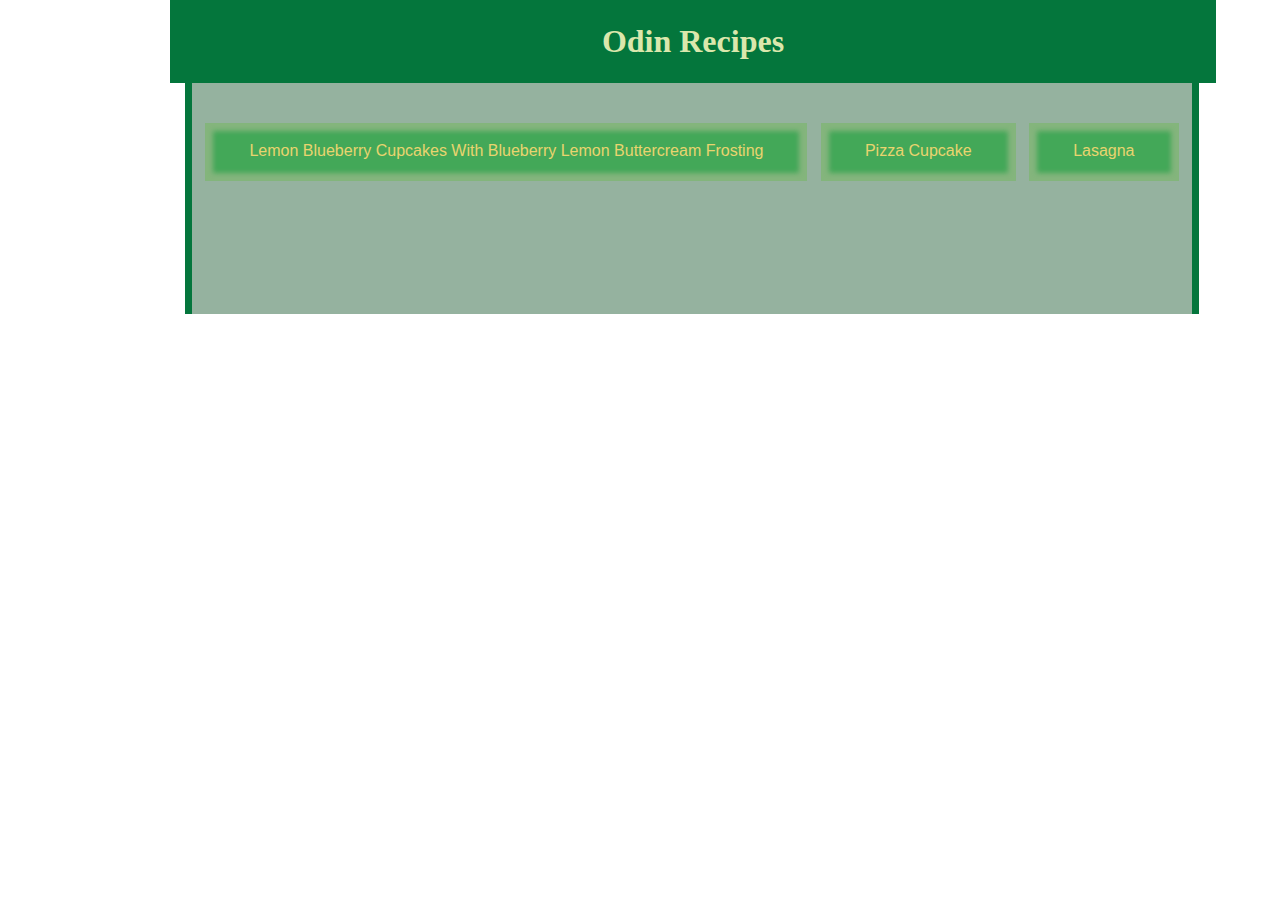
<file: index.html>
<!DOCTYPE html>
<html>
    <head>
        <meta charset="utf-8">
        <title>HomePage</title> 
        <link rel="stylesheet" href="style.css">
    </head>
    <body>
        <h1>Odin Recipes</h1>
        <ul>
            <li><a href="./recipes/lemon-blueberry-cupcakes-with-blueberry-lemon-buttercream-frosting.html" target="_blank">Lemon Blueberry Cupcakes With Blueberry Lemon Buttercream Frosting</a></li>
            <li><a href="./recipes/pizza-cupcake.html" target="_blank">Pizza Cupcake</a></li>
            <li><a href="./recipes/lasagna.html" target="_blank">Lasagna</a></li>  
        </ul>
    </body>
</html>
</file>
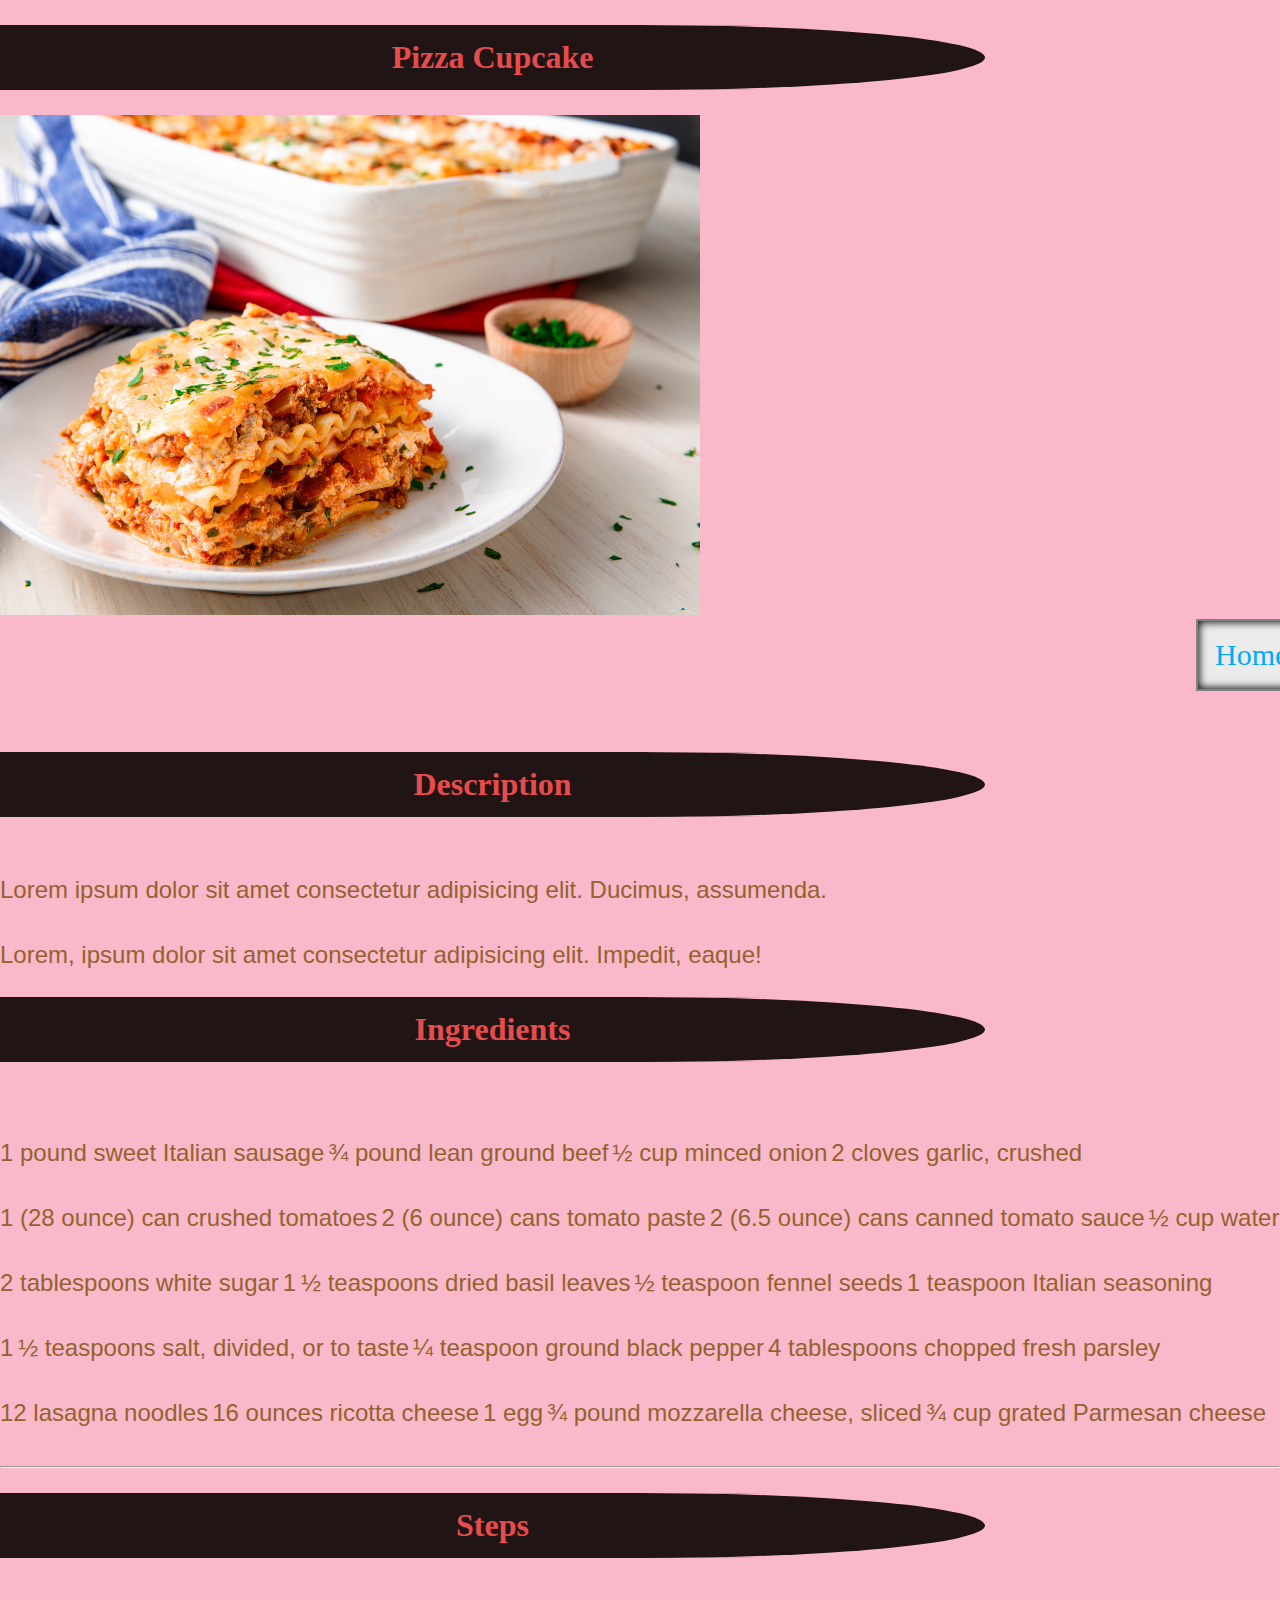
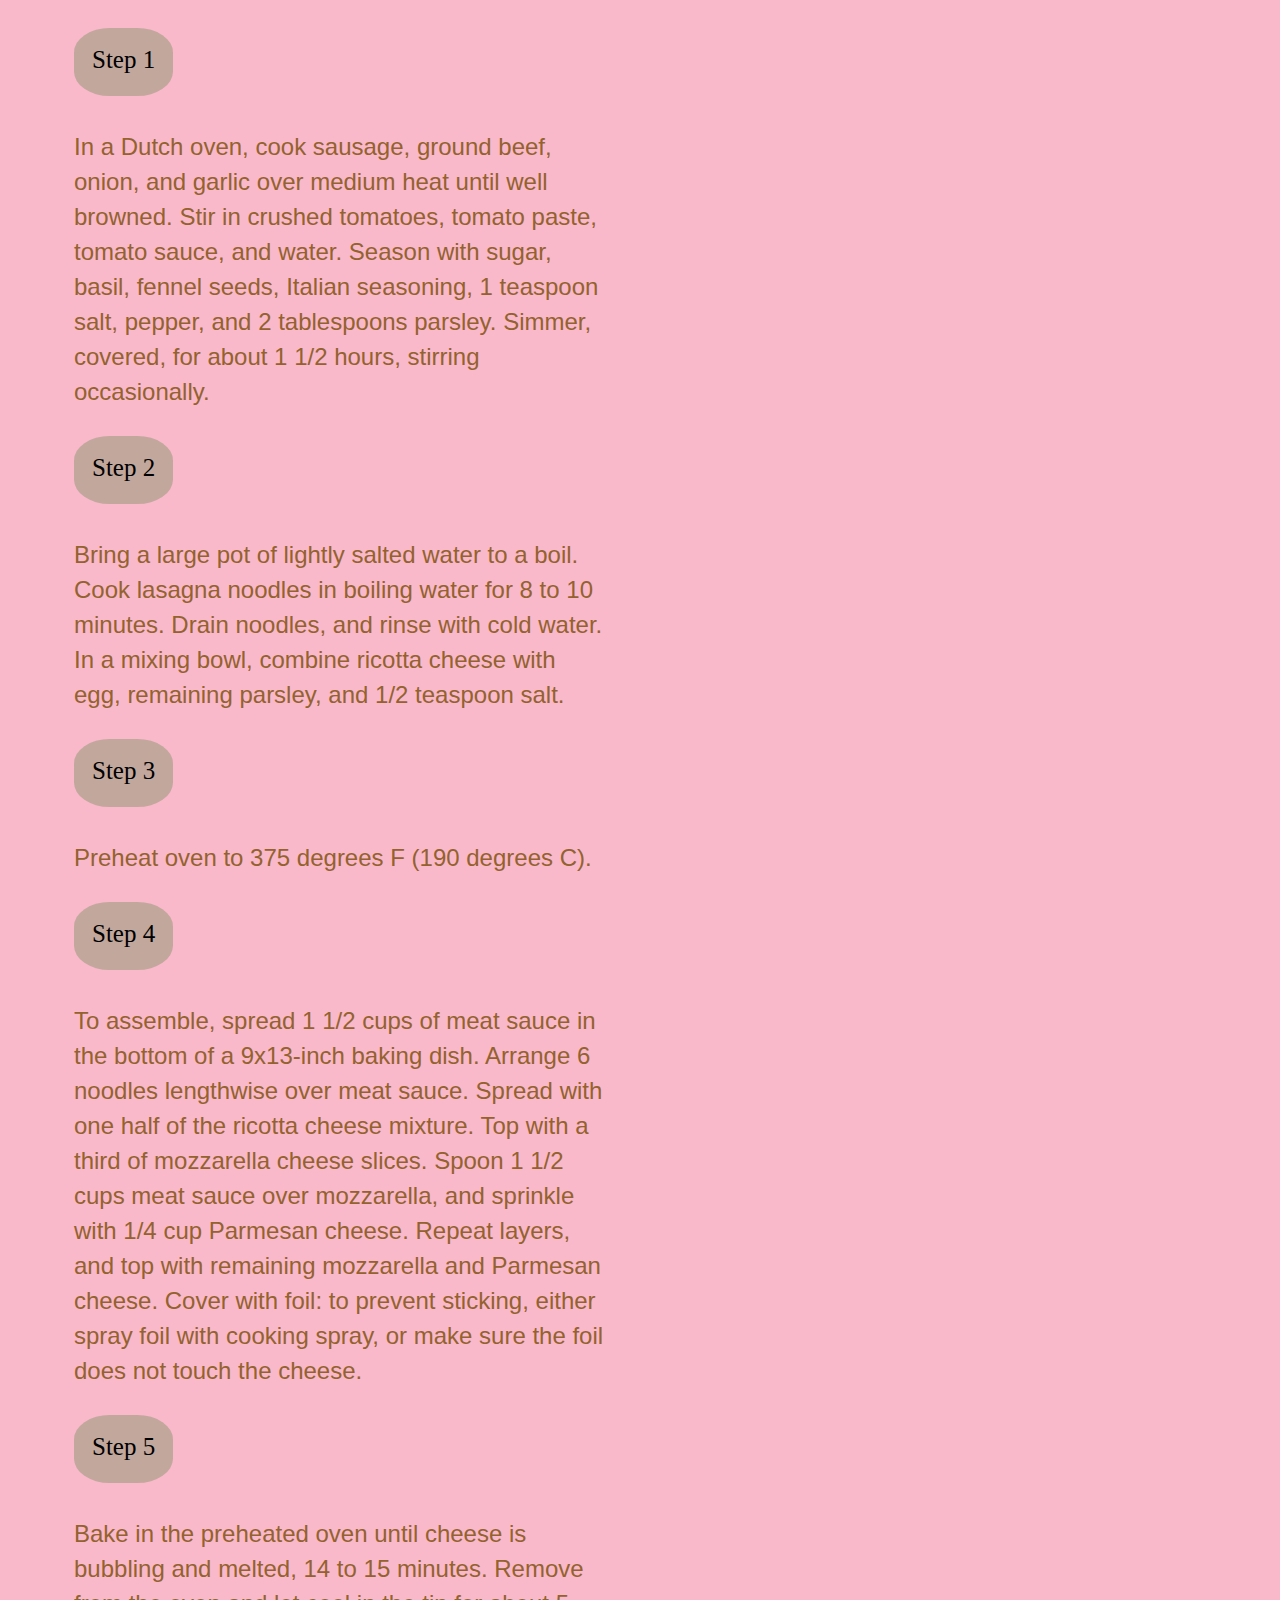
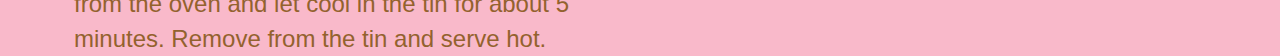
<file: recipes/lasagna.html>
<!DOCTYPE html>
<html lang="en">
<head>
    <meta charset="UTF-8">
    <meta http-equiv="X-UA-Compatible" content="IE=edge">
    <meta name="viewport" content="width=device-width, initial-scale=1.0">
    <title>Pizza Cupcake</title>
    <link rel="stylesheet" href="style.css">
    <style>
        .home a {
             text-decoration: none;
             font-size: 30px;
             background-color: #ebebeb;
             color: #03a9f4;
        }
        .home {
            margin-left: 1196px;
            width: fit-content;
            padding: 17px;
            border: 2px solid #818181;
            background-color: #ebebeb;
            box-shadow: 0px 0px 8px 1px #000 inset;
         }
    </style>
</head>
<body>
    <h1>Pizza Cupcake</h1>
    <img src="./images/lasagna.jpeg" alt="lasagna" width="700px" height="500px">
    <div class="home"><a href="../index.html">Home</a></div>
    <br>
    <br>
    <h2>Description</h2>
    <p>Lorem ipsum dolor sit amet consectetur adipisicing elit. Ducimus, assumenda.</p>
    <p>Lorem, ipsum dolor sit amet consectetur adipisicing elit. Impedit, eaque!</p>
    <h2>Ingredients</h2>
    <br>
    <ul>
        <li>1 pound sweet Italian sausage</li>
        <li>¾ pound lean ground beef</li>
        <li>½ cup minced onion</li>
        <li>2 cloves garlic, crushed</li>
        <li>1 (28 ounce) can crushed tomatoes</li>
        <li>2 (6 ounce) cans tomato paste</li>
        <li>2 (6.5 ounce) cans canned tomato sauce</li>
        <li>½ cup water</li>
        <li>2 tablespoons white sugar</li>
        <li>1 ½ teaspoons dried basil leaves</li>
        <li>½ teaspoon fennel seeds</li>
        <li>1 teaspoon Italian seasoning</li>
        <li>1 ½ teaspoons salt, divided, or to taste</li>
        <li>¼ teaspoon ground black pepper</li>
        <li>4 tablespoons chopped fresh parsley</li>
        <li>12 lasagna noodles</li>
        <li>16 ounces ricotta cheese</li>
        <li>1 egg</li>
        <li>¾ pound mozzarella cheese, sliced</li>
        <li>¾ cup grated Parmesan cheese</li>
    </ul>
    <br>
    <br>
    <hr>
    <h2>Steps</h2>
    <br>
    <ol>
        <li>
            <p>
                In a Dutch oven, cook sausage, ground beef, onion, and garlic over medium heat until well browned. Stir in crushed tomatoes, tomato paste, tomato sauce, and water. Season with sugar, basil, fennel seeds, Italian seasoning, 1 teaspoon salt, pepper, and 2 tablespoons parsley. Simmer, covered, for about 1 1/2 hours, stirring occasionally.
            </p>
        </li>
        <li>
            <p>
                Bring a large pot of lightly salted water to a boil. Cook lasagna noodles in boiling water for 8 to 10 minutes. Drain noodles, and rinse with cold water. In a mixing bowl, combine ricotta cheese with egg, remaining parsley, and 1/2 teaspoon salt.
            </p>
        </li>
        <li>
           <p>
               Preheat oven to 375 degrees F (190 degrees C).
           </p>
        </li>
        <li>
            <p>
                To assemble, spread 1 1/2 cups of meat sauce in the bottom of a 9x13-inch baking dish. Arrange 6 noodles lengthwise over meat sauce. Spread with one half of the ricotta cheese mixture. Top with a third of mozzarella cheese slices. Spoon 1 1/2 cups meat sauce over mozzarella, and sprinkle with 1/4 cup Parmesan cheese. Repeat layers, and top with remaining mozzarella and Parmesan cheese. Cover with foil: to prevent sticking, either spray foil with cooking spray, or make sure the foil does not touch the cheese.
            </p>
        </li>
        <li>
            <p>
                Bake in the preheated oven until cheese is bubbling and melted, 14 to 15 minutes. Remove from the oven and let cool in the tin for about 5 minutes. Remove from the tin and serve hot.
            </p>
        </li>
    </ol>
</body>
</html>
</file>
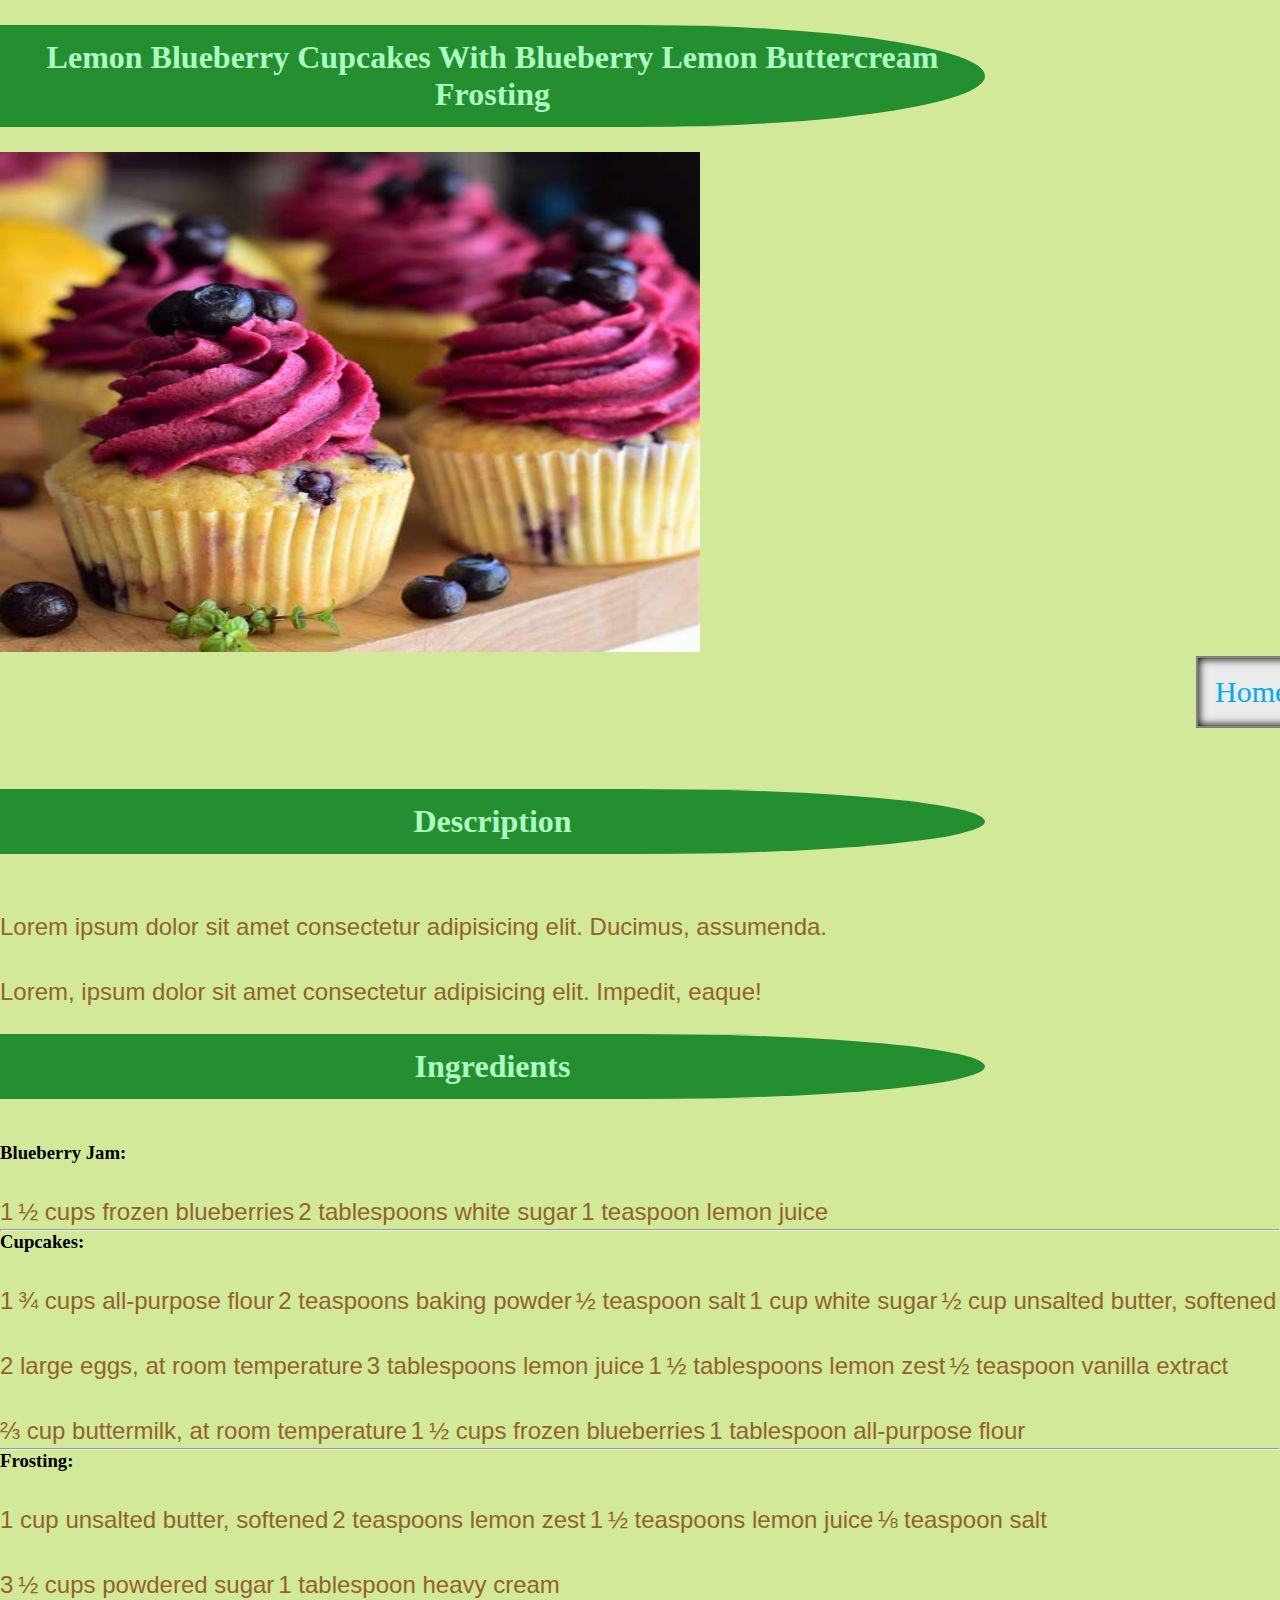
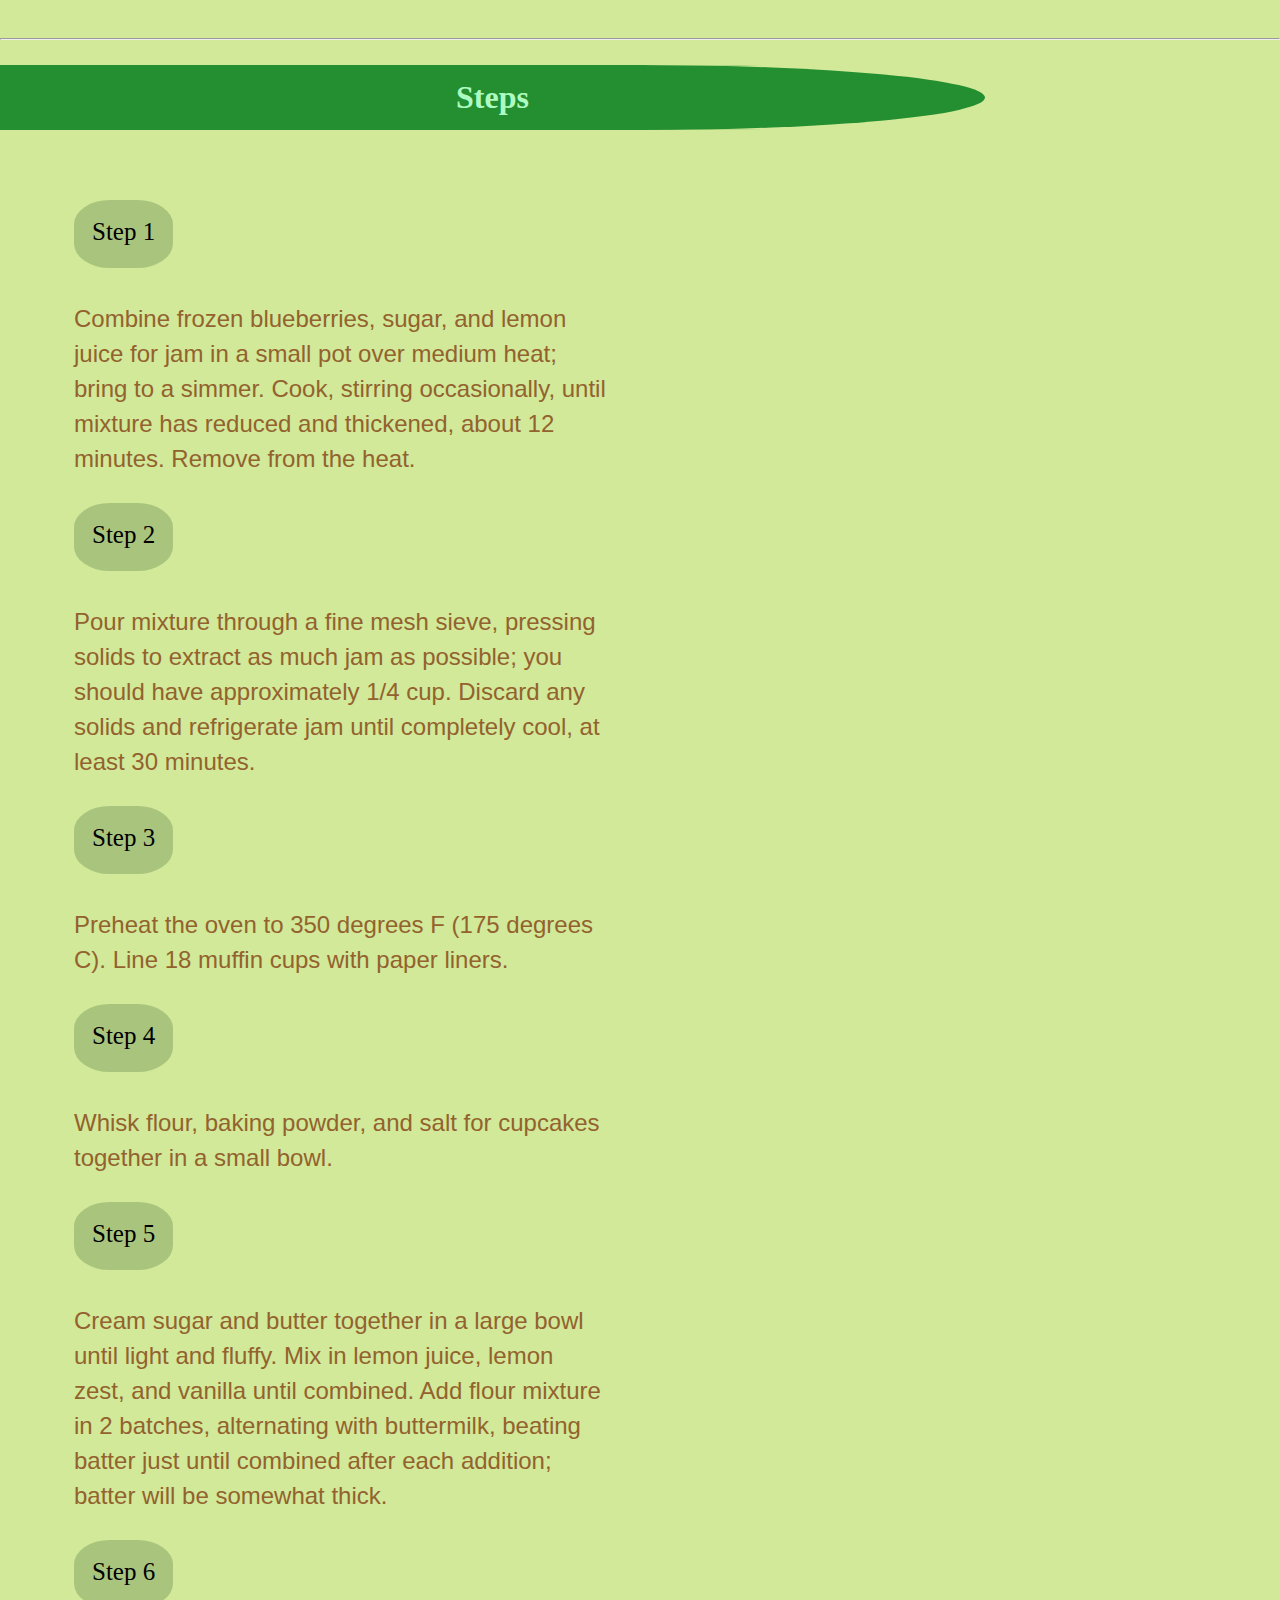
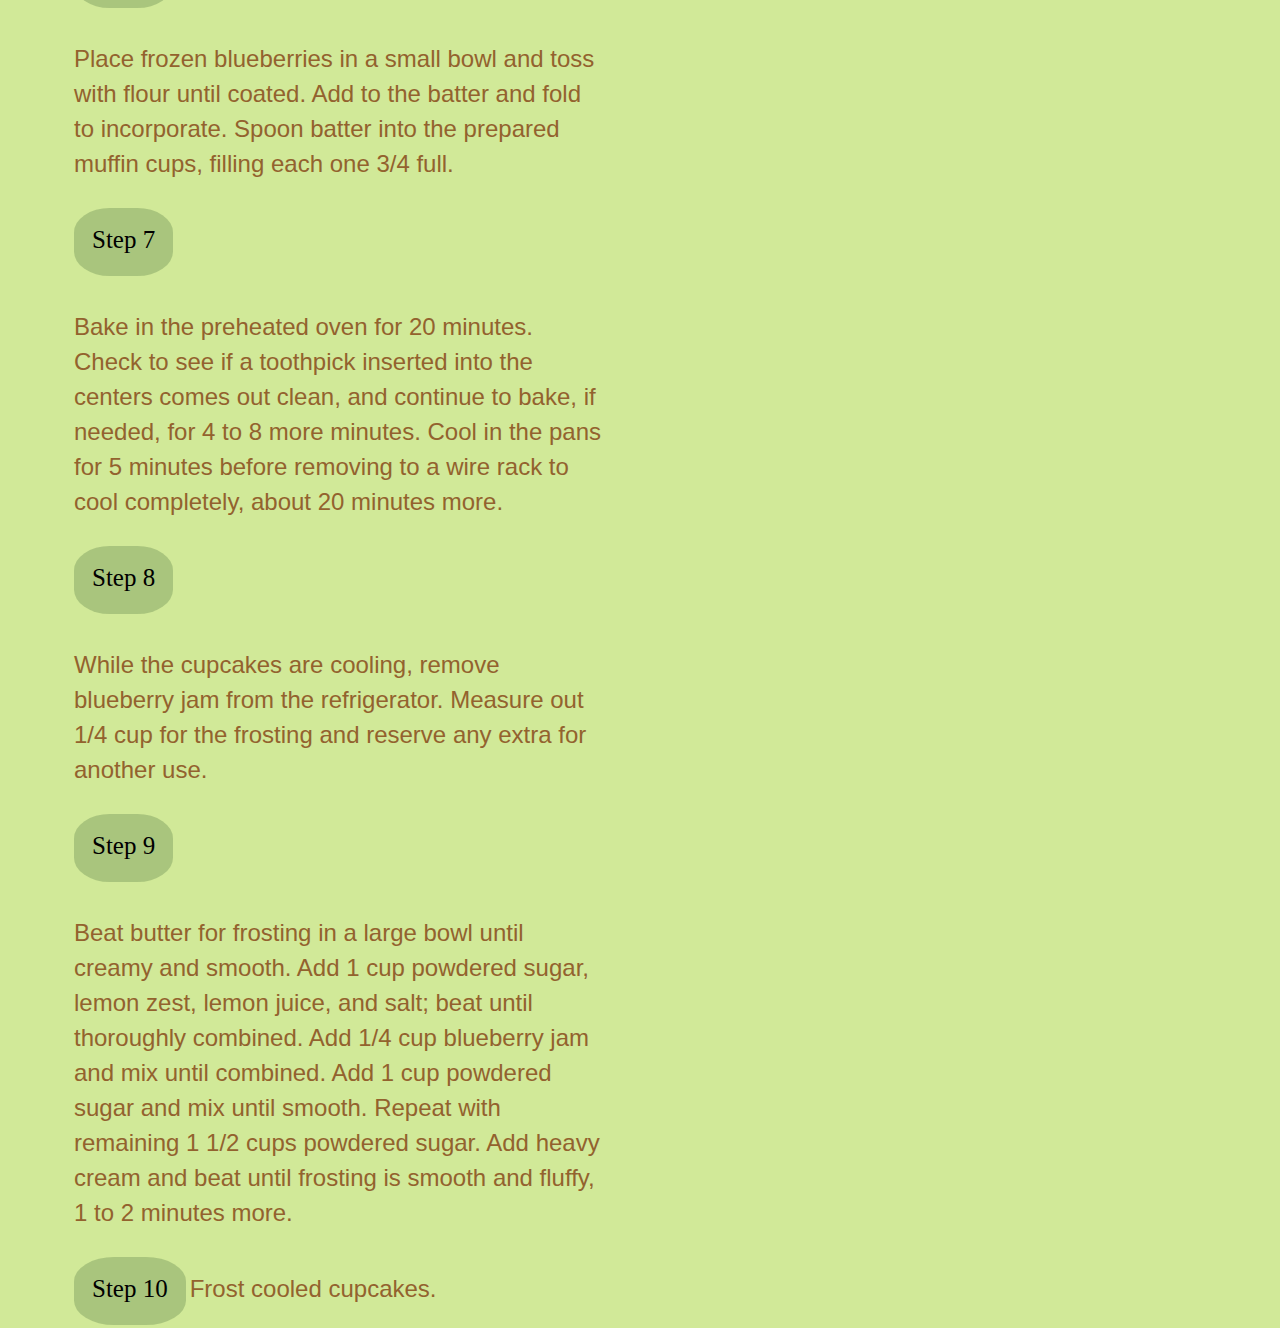
<file: recipes/lemon-blueberry-cupcakes-with-blueberry-lemon-buttercream-frosting.html>
<!DOCTYPE html>
<html lang="en">
<head>
    <meta charset="UTF-8">
    <meta http-equiv="X-UA-Compatible" content="IE=edge">
    <meta name="viewport" content="width=device-width, initial-scale=1.0">
    <title>Lemon Blueberry Cupcakes With Blueberry Lemon Buttercream Frosting</title>
    <link rel="stylesheet" href="style.css">
    <style>
        * {
            background-color: #d1e998;
        }
        h1,h2 {
            background-color: rgb(36 143 49);
            color: rgb(173 251 193);
            border-right: 295px solid #d1e998;
        }
        .home a {
             text-decoration: none;
             font-size: 30px;
             background-color: #ebebeb;
             color: #03a9f4;
        }
        .home {
            margin-left: 1196px;
            width: fit-content;
            padding: 17px;
            border: 2px solid #818181;
            background-color: #ebebeb;
            box-shadow: 0px 0px 8px 1px #000 inset;
         }
    </style>
</head>
<body>
    <h1>Lemon Blueberry Cupcakes With Blueberry Lemon Buttercream Frosting</h1>
    <img src="./images/cupcakes.jpeg" alt="cupcake" width="700px" height="500px">
    <div class="home"><a href="../index.html">Home</a></div>
    <br>
    <br>
    <h2>Description</h2>
    <p>Lorem ipsum dolor sit amet consectetur adipisicing elit. Ducimus, assumenda.</p>
    <p>Lorem, ipsum dolor sit amet consectetur adipisicing elit. Impedit, eaque!</p>
    <h2>Ingredients</h2>
    <br>
    <h3>Blueberry Jam:</h3>
    <ul>
        <li>1 ½ cups frozen blueberries</li>
        <li>2 tablespoons white sugar</li>
        <li>1 teaspoon lemon juice</li>
    </ul>
    <hr>
    <h3>Cupcakes:</h3>
    <ul>
        <li>1 ¾ cups all-purpose flour</li>
        <li>2 teaspoons baking powder</li>
        <li>½ teaspoon salt</li>
        <li>1 cup white sugar</li>
        <li>½ cup unsalted butter, softened</li>
        <li>2 large eggs, at room temperature</li>
        <li>3 tablespoons lemon juice</li>
        <li>1 ½ tablespoons lemon zest</li>
        <li>½ teaspoon vanilla extract</li>
        <li>⅔ cup buttermilk, at room temperature</li>
        <li>1 ½ cups frozen blueberries</li>
        <li>1 tablespoon all-purpose flour</li>
    </ul>
    <hr>
    <h3>Frosting:</h3>
    <ul>
        <li>1 cup unsalted butter, softened</li>
        <li>2 teaspoons lemon zest</li>
        <li>1 ½ teaspoons lemon juice</li>
        <li>⅛ teaspoon salt</li>
        <li>3 ½ cups powdered sugar</li>
        <li>1 tablespoon heavy cream</li>
    </ul>
    <br>
    <br>
    <hr>
    <h2>Steps</h2>
    <br>
    <ol>
        <li>
            <p>
                Combine frozen blueberries, sugar, and lemon juice for jam in a small pot over medium heat; bring to a simmer. Cook, stirring occasionally, until mixture has reduced and thickened, about 12 minutes. Remove from the heat.
            </p>
        </li>
        <li>
            <p>
                Pour mixture through a fine mesh sieve, pressing solids to extract as much jam as possible; you should have approximately 1/4 cup. Discard any solids and refrigerate jam until completely cool, at least 30 minutes.
            </p>
        </li>
        <li>
           <p>
               Preheat the oven to 350 degrees F (175 degrees C). Line 18 muffin cups with paper liners.
            </p>
        </li>
        <li>
            <p>
                Whisk flour, baking powder, and salt for cupcakes together in a small bowl.
            </p>
        </li>
        <li>
            <p>
                Cream sugar and butter together in a large bowl until light and fluffy. Mix in lemon juice, lemon zest, and vanilla until combined. Add flour mixture in 2 batches, alternating with buttermilk, beating batter just until combined after each addition; batter will be somewhat thick.
            </p>
        </li>
        <li>
            <p>
                Place frozen blueberries in a small bowl and toss with flour until coated. Add to the batter and fold to incorporate. Spoon batter into the prepared muffin cups, filling each one 3/4 full.
            </p>
        </li>
        <li>
            <p>
                Bake in the preheated oven for 20 minutes. Check to see if a toothpick inserted into the centers comes out clean, and continue to bake, if needed, for 4 to 8 more minutes. Cool in the pans for 5 minutes before removing to a wire rack to cool completely, about 20 minutes more.
            </p>
        </li>
        <li>
            <p>
                While the cupcakes are cooling, remove blueberry jam from the refrigerator. Measure out 1/4 cup for the frosting and reserve any extra for another use.
            </p>
        </li>
        <li>
            <p>
                Beat butter for frosting in a large bowl until creamy and smooth. Add 1 cup powdered sugar, lemon zest, lemon juice, and salt; beat until thoroughly combined. Add 1/4 cup blueberry jam and mix until combined. Add 1 cup powdered sugar and mix until smooth. Repeat with remaining 1 1/2 cups powdered sugar. Add heavy cream and beat until frosting is smooth and fluffy, 1 to 2 minutes more.
            </p>
        </li>
        <li>
            <p>
                Frost cooled cupcakes.
            </p>
        </li>
    </ol>
</body>
</html>
</file>
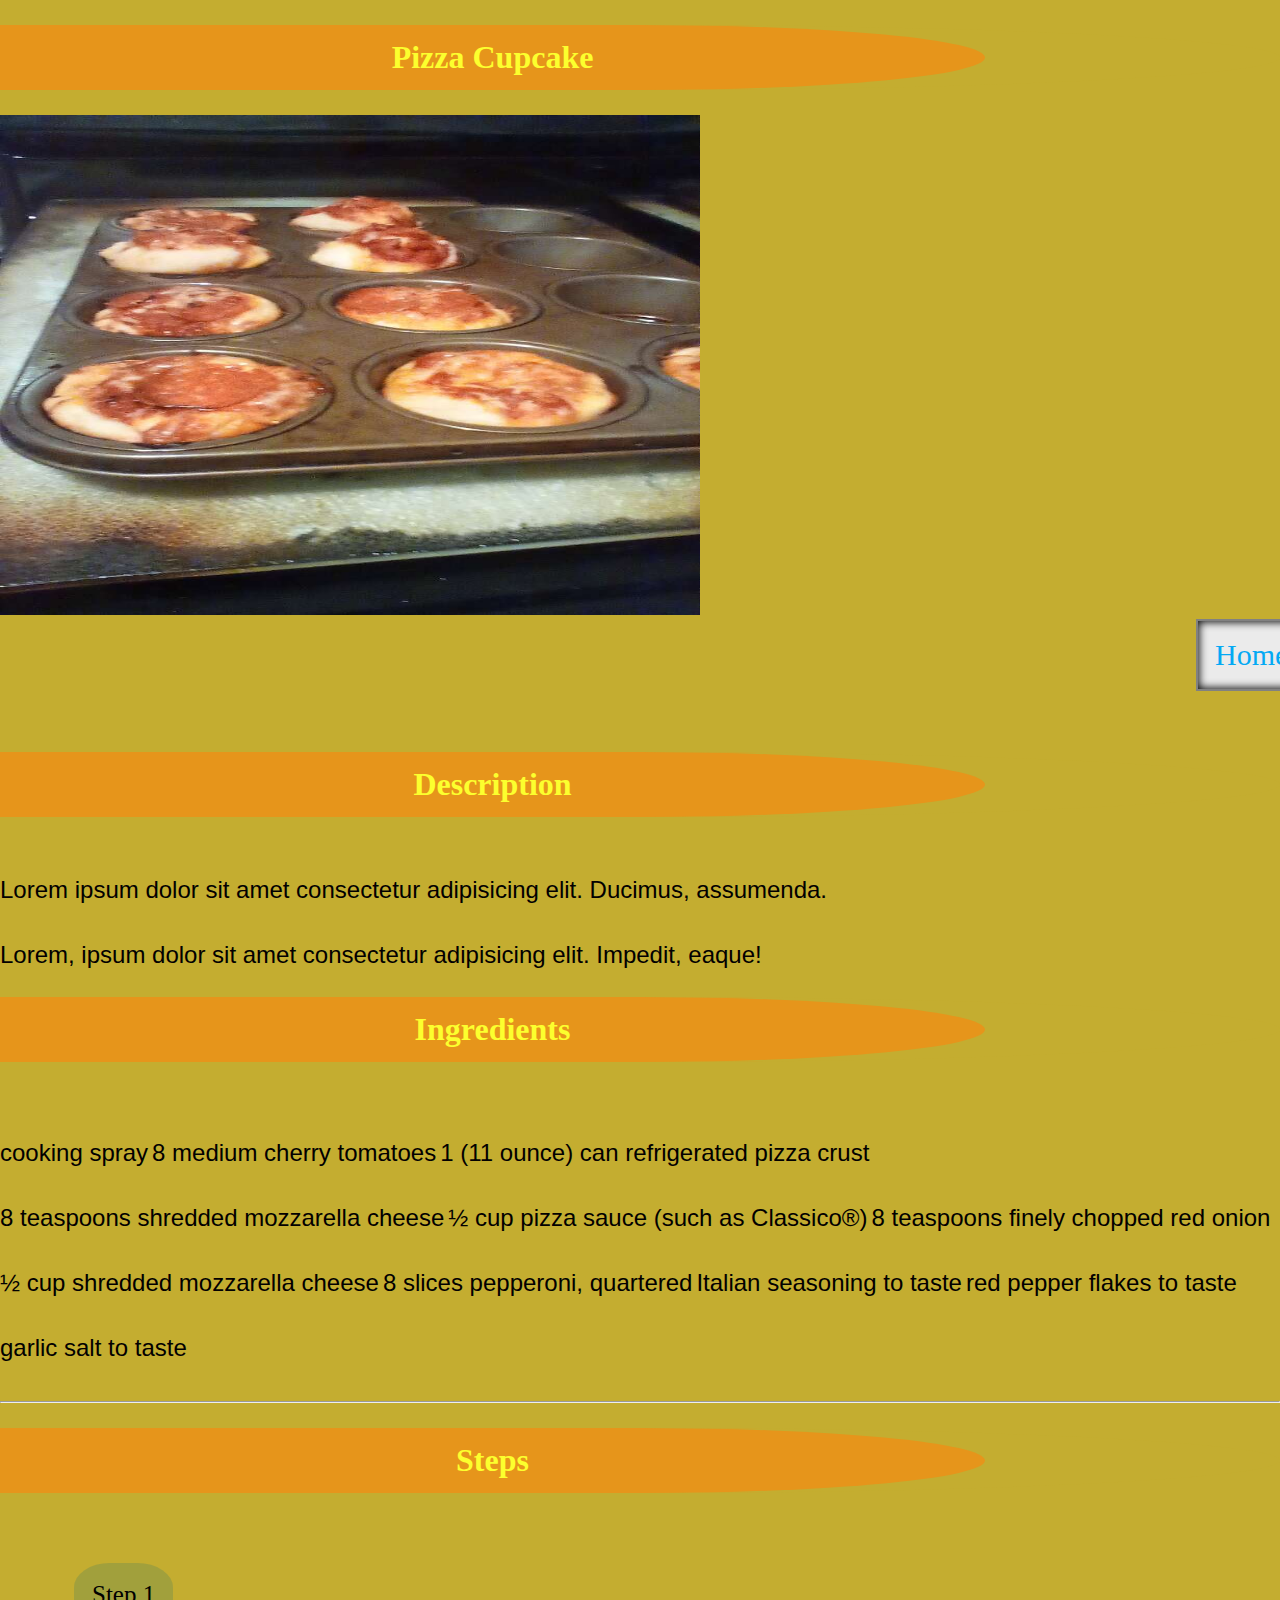
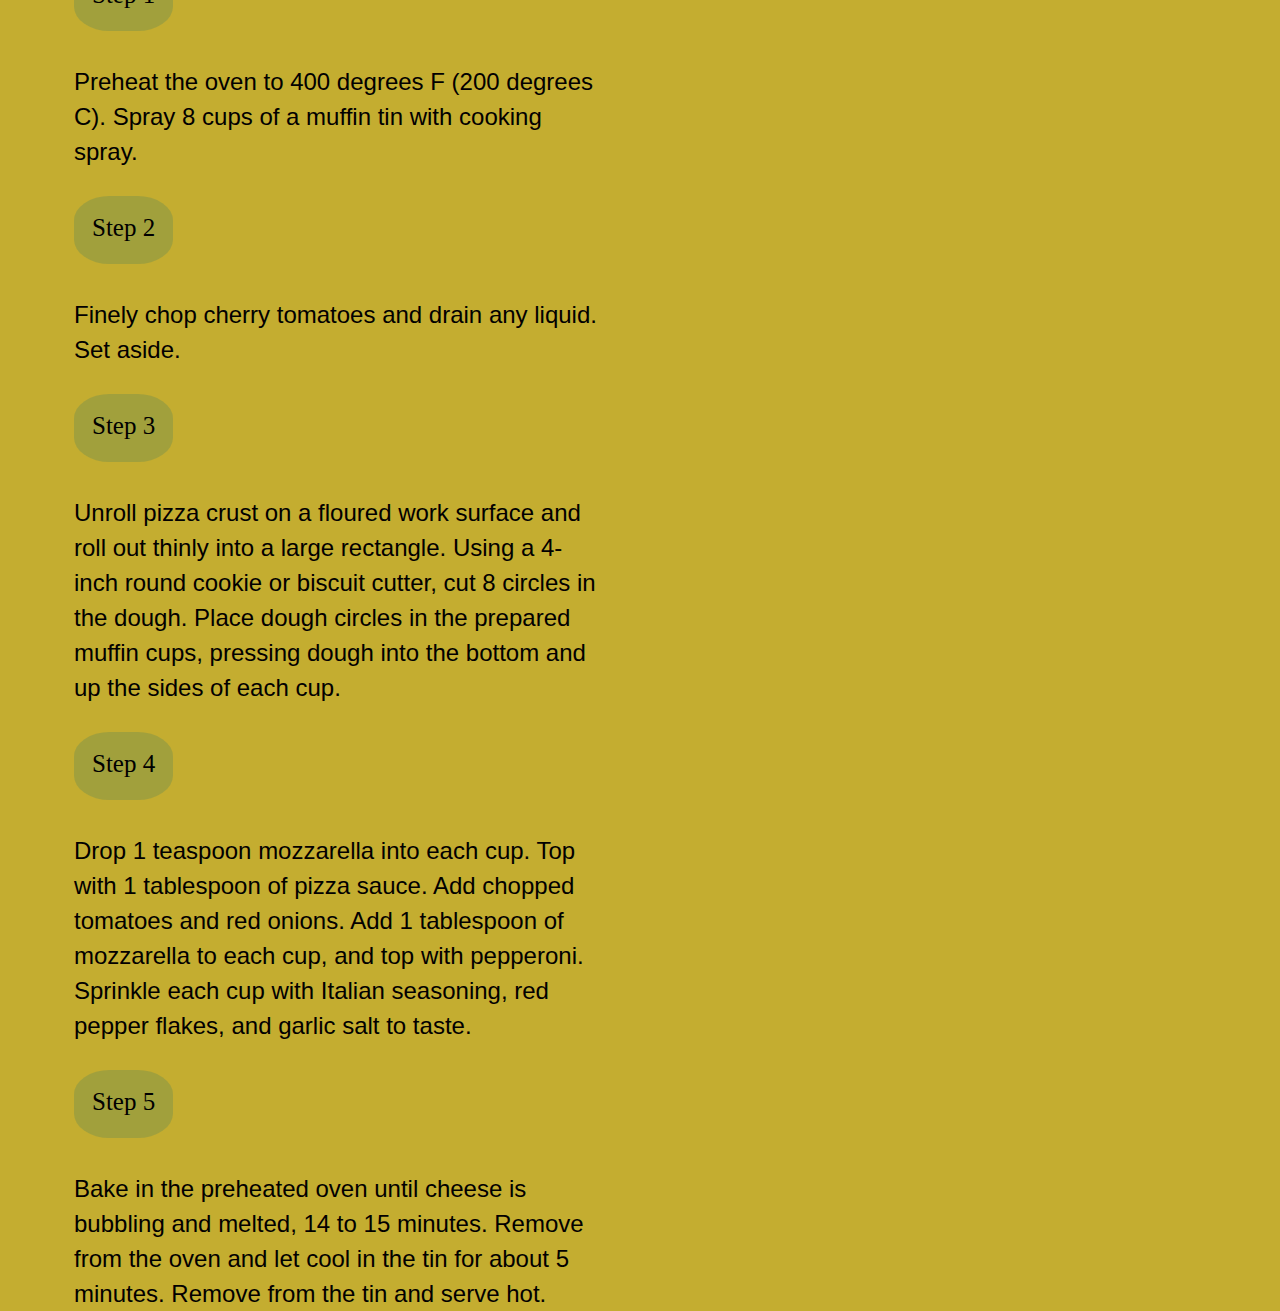
<file: recipes/pizza-cupcake.html>
<!DOCTYPE html>
<html lang="en">
<head>
    <meta charset="UTF-8">
    <meta http-equiv="X-UA-Compatible" content="IE=edge">
    <meta name="viewport" content="width=device-width, initial-scale=1.0">
    <title>Pizza Cupcake</title>
    <link rel="stylesheet" href="style.css">
    <style>
         * {
            background-color: #c4ad30;
        }
        h1,h2 {
            background-color: rgb(230, 149, 27);
            color: rgb(252 255 46);
            border-right: 295px solid #c4ad30;
        }
        p, ul li, ol li p {
            color: #020000;
        }
        .home a {
             text-decoration: none;
             font-size: 30px;
             background-color: #ebebeb;
             color: #03a9f4;
        }
        .home {
            margin-left: 1196px;
            width: fit-content;
            padding: 17px;
            border: 2px solid #818181;
            background-color: #ebebeb;
            box-shadow: 0px 0px 8px 1px #000 inset;
         }
    </style>
</head>
<body>
    <h1>Pizza Cupcake</h1>
    <img src="./images/pizzacupcake.jpeg" alt="pizza cupcake" width="700px" height="500px">
    <div class="home"><a href="../index.html">Home</a></div>
    <br>
    <br>
    <h2>Description</h2>
    <p>Lorem ipsum dolor sit amet consectetur adipisicing elit. Ducimus, assumenda.</p>
    <p>Lorem, ipsum dolor sit amet consectetur adipisicing elit. Impedit, eaque!</p>
    <h2>Ingredients</h2>
    <br>
    <ul>
        <li>cooking spray</li>
        <li>8 medium cherry tomatoes</li>
        <li>1 (11 ounce) can refrigerated pizza crust</li>
        <li>8 teaspoons shredded mozzarella cheese</li>
        <li>½ cup pizza sauce (such as Classico®)</li>
        <li>8 teaspoons finely chopped red onion</li>
        <li>½ cup shredded mozzarella cheese</li>
        <li>8 slices pepperoni, quartered</li>
        <li>Italian seasoning to taste</li>
        <li>red pepper flakes to taste</li>
        <li>garlic salt to taste</li>
    </ul>
    <br>
    <br>
    <hr>
    <h2>Steps</h2>
    <br>
    <ol>
        <li>
            <p>
                Preheat the oven to 400 degrees F (200 degrees C). Spray 8 cups of a muffin tin with cooking spray.
            </p>
        </li>
        <li>
            <p>
                Finely chop cherry tomatoes and drain any liquid. Set aside.
            </p>
        </li>
        <li>
           <p>
               Unroll pizza crust on a floured work surface and roll out thinly into a large rectangle. Using a 4-inch round cookie or biscuit cutter, cut 8 circles in the dough. Place dough circles in the prepared muffin cups, pressing dough into the bottom and up the sides of each cup.
            </p>
        </li>
        <li>
            <p>
                Drop 1 teaspoon mozzarella into each cup. Top with 1 tablespoon of pizza sauce. Add chopped tomatoes and red onions. Add 1 tablespoon of mozzarella to each cup, and top with pepperoni. Sprinkle each cup with Italian seasoning, red pepper flakes, and garlic salt to taste.
            </p>
        </li>
        <li>
            <p>
                Bake in the preheated oven until cheese is bubbling and melted, 14 to 15 minutes. Remove from the oven and let cool in the tin for about 5 minutes. Remove from the tin and serve hot.
            </p>
        </li>
    </ol>
</body>
</html>
</file>
<file: style.css>
* {
    margin: 0;
    padding: 0;
    width: 1000px;
}
h1 {
    display: inline-block;
    background-color: #04763c;
    color: #dbe7ac;
    margin: auto 0% auto 17%;
    padding: 23px;
    text-align: center;
}
ul {
    background-color: rgb(92 137 108 / 65%);
    margin: auto 17% auto 18.5%;
    height: 231px;
    border-right: 7px solid #04763c;
    border-left: 7px solid #04763c;
    display: flex;
    width: 1000px;
    justify-content: space-evenly;
}
li {
    list-style: none;
    width: max-content;
    height: 38px;
    line-height: 35px;
    padding: 10px;
    margin-top: 40px;
    background-color: #41a757fa;
    box-shadow: 0px 0px 5px 8px rgb(169 187 145 / 64%) inset;
}
li:hover {
    background-color:#54c96dfa;
    padding:8px;
    margin-top: 47px;
}
a {
    color: #e9d46f;
    padding: 34px;
    text-decoration: none;
    font-family: Impact, Haettenschweiler, 'Arial Narrow Bold', sans-serif;
}
a:hover {
    color: #f7ce02
}
</file>
<file: recipes/style.css>
* {
    padding: 0;
    margin: 0;
    background-color: #f9b9ca;
}
body {
    counter-reset: count;
}
h1, h2 {
    background-color: rgb(32, 20, 20);
    color: rgb(231, 76, 76);
    border-right: 295px solid #f9b9ca;
    padding: 14px;
    border-top-right-radius: 100%;
    border-bottom-right-radius: 100%;
    text-align: center;
    font-size: 32px;
    margin: 25px auto;
    
}
p, ul li, ol li p {
    font-size: 24px;
    color: #93622e;
    line-height: 35px;
    font-family: Verdana, Geneva, Tahoma, sans-serif;
    display: inline-block;
    margin-top: 30px;

}
ol {
    list-style: none;
    width: 532px;
    margin: 0;
    padding: 0;
}
ol li {
    width: 100%;
    margin-left: 74px;
}


ol li:before{
    counter-increment: count;
    content:"Step " counter(count);
    background-color: #6a8b5261;
    padding: 18px;
    border-radius: 36%;
    margin-bottom: 3px;
    margin-top: 27px;
    display: inline-block;
    width: fit-content;
    height: 32px;
    text-align: center;
    font-size: 25px;
}
</file>
